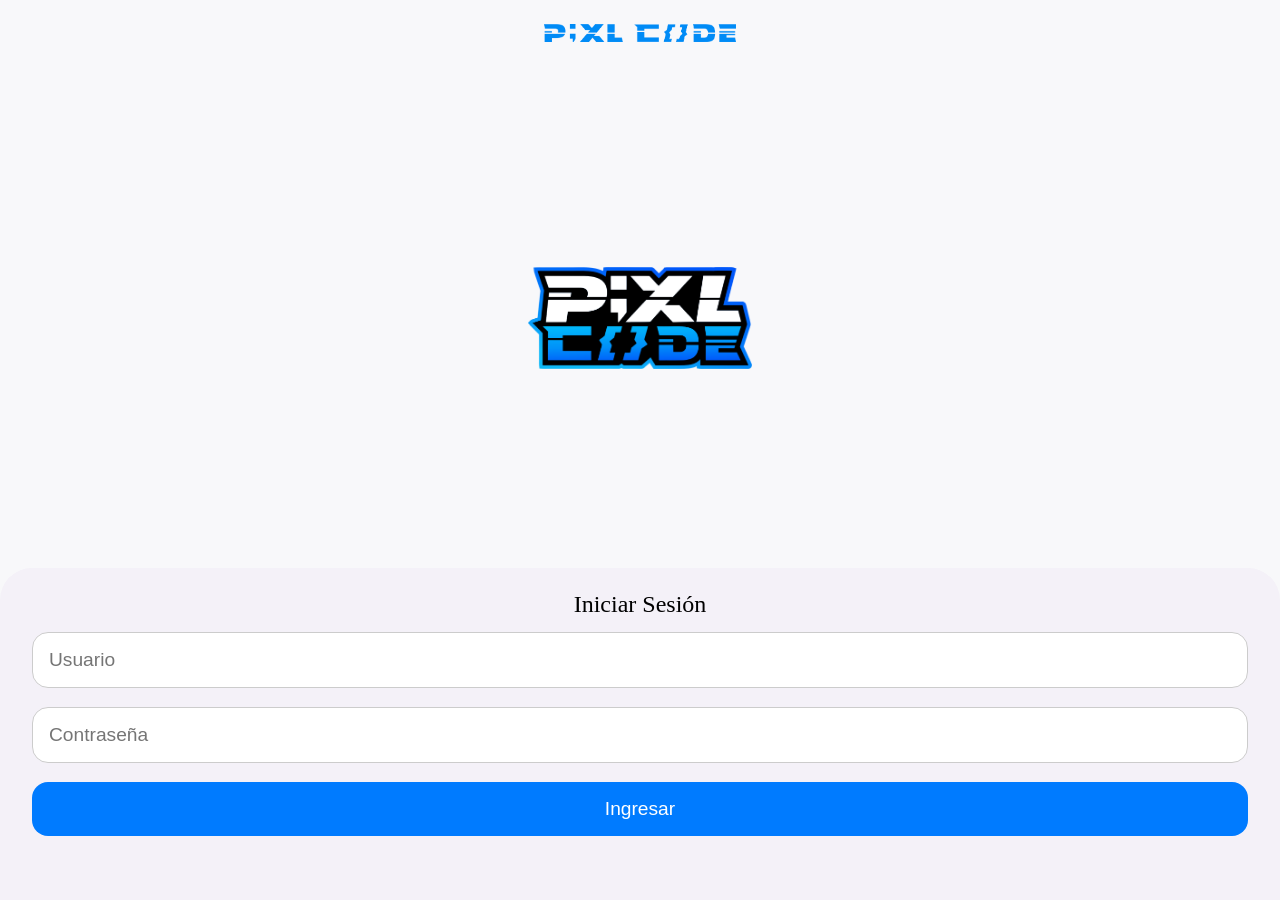
<file: index.html>
<!DOCTYPE html>
<html lang="es">
<head>
    <meta charset="UTF-8">
    <meta name="viewport" content="width=device-width, initial-scale=1.0">
    <title>Variedades</title>
    <link rel="stylesheet" href="./index.css">
</head>
<body>
    <header class="encabezado">
        <div class="creator">
            <img src="./img/LOGOO MIO.png" alt="Programadores">
        </div>
    </header>
    <main>
        <img src="./img/pxlcode.png" alt="Logo de la empresa">
         <div class="formulario_login">
            <h2>Iniciar Sesión</h2>

            <form data-formLogin>
                <input type="text" placeholder="Usuario" data-user required>

                <input type="password" placeholder="Contraseña" data-password required>

                <button type="submit">Ingresar</button>
            </form>
    </div>
    </main>
    <script src="./js/login.js"></script>
</body>
</html>
</file>
<file: index.css>
@import url('./reset.css');

*{
    margin: 0;
    box-sizing: border-box;
}

html{
    background-color: #F8F8FA;
}

body{
    margin: 0;
    height: 100vh;
    display: flex;
    flex-direction: column;
}

.encabezado{
    padding: 1.5rem;
}

.creator{
    text-align: center;
}

.creator img{
    width: 12rem;
}

main{
    flex: 1;
    display: flex;
    flex-direction: column;
    justify-content: space-between; /* separa imagen y formulario */
    align-items: center;
}

main img{
    width: 14rem;
    margin-top: auto;
    margin-bottom: auto;
}

.formulario_login{
    background-color: #F4F1F8;
    width: 100vw;
    padding: 1.5rem 2rem 4rem;
    border-radius: 2rem 2rem 0 0;
}

.formulario_login h2{
    font-size: 1.5rem;
    text-align: center;
    margin-bottom: 1rem;
}

.formulario_login form{
    display: flex;
    flex-direction: column;
    gap: 1.2rem;
}

.formulario_login input,
.formulario_login button{
    font-size: 1.2rem;
    padding: 1rem;
    border-radius: 1rem;
    border: 1px solid #ccc;
}

.formulario_login button{
    background: #007bff;
    color: white;
    border: none;
    cursor: pointer;
}
</file>
